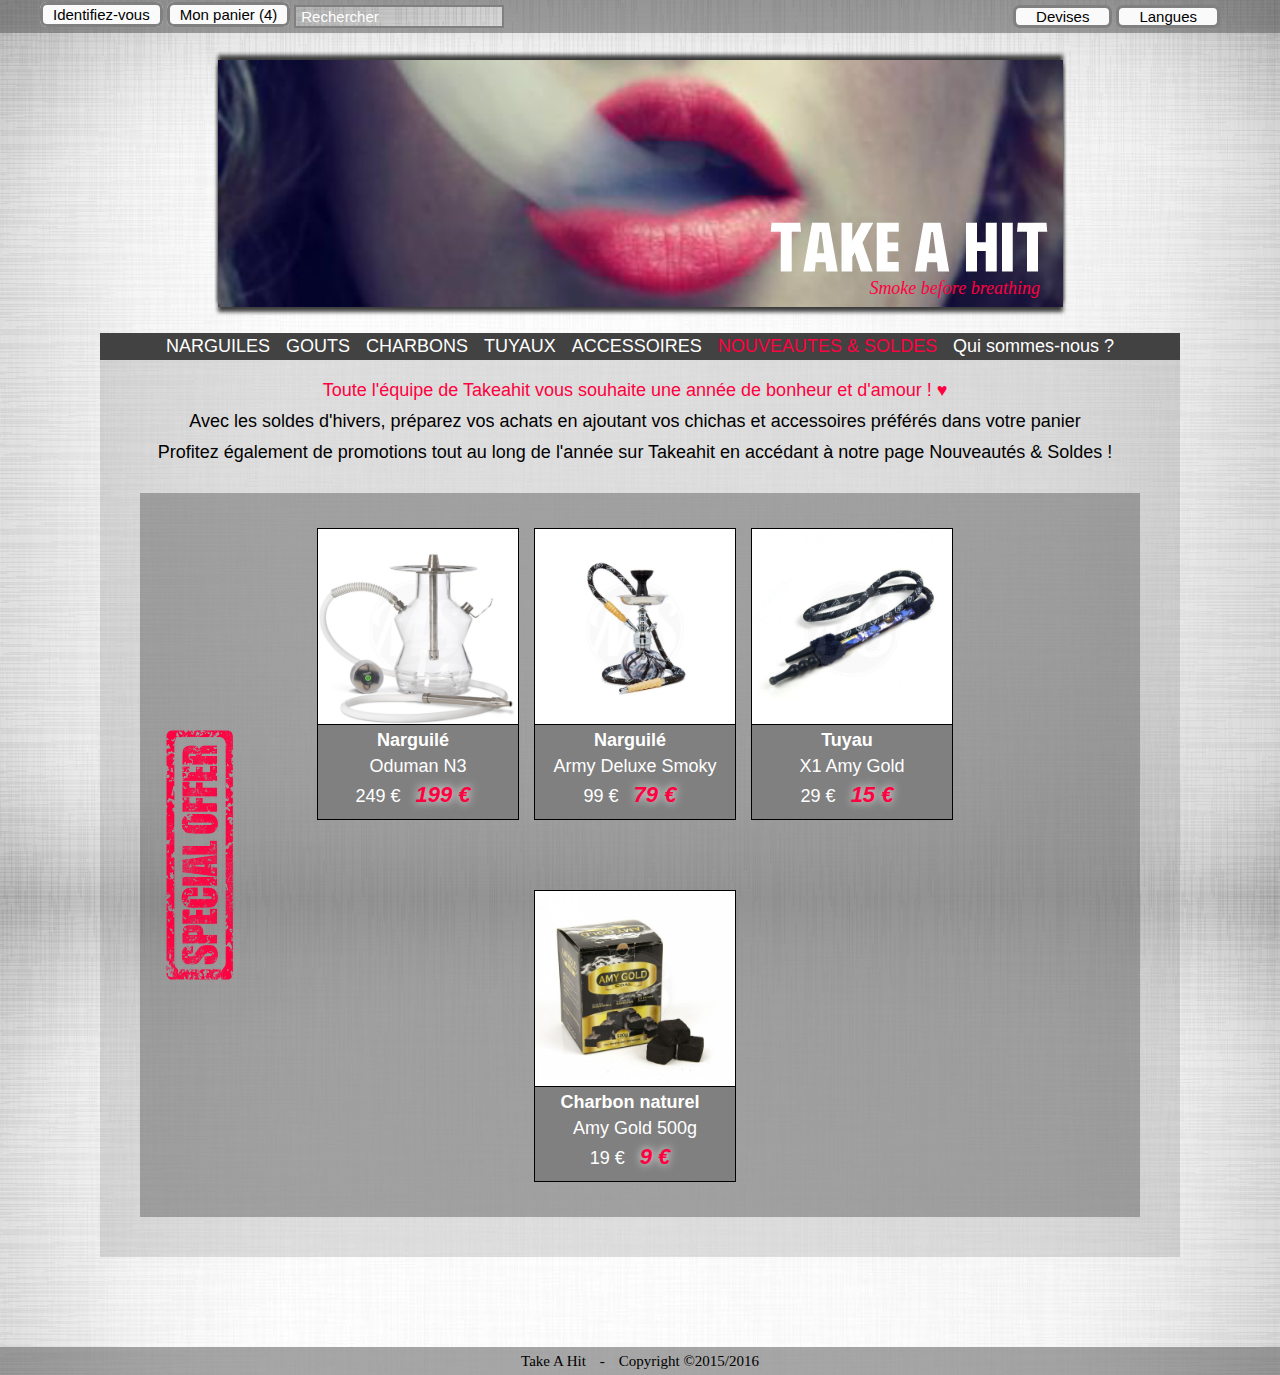
<file: index.html>
﻿<!DOCTYPE html>
<html>   <!-- VALIDE PAR https://validator.w3.org/  -->
	  <head>
		<meta charset="UTF-8">
		<link rel="stylesheet" type="text/css" href="style.css">
		<title>Take a hit</title>
	  </head>
	
	

	
		
<body>

	
	
	<div class="barre1">
		<ul id="menu1">
			<li><a class="buttonb" href="#seco" title="Erreur, cette fonction est en construction"  onClick="">Identifiez-vous</a></li>
			<li><a class="buttonb" href="panier.html"> Mon panier (4)</a></li>
		</ul>

		
		<div id="Recherche">
			<form action="recherche.html">
				<input id="motclef" value="Rechercher" maxlength="255" type="text" onFocus="this.value=''">
							
			</form>
		</div> <!-- Recherche -->
	
	
		<ul id="menu2">
			<li><a href="#">Devises</a>
				<ul>					
					<li><a class=choix href="erreur.html"><img src="choix/euro.png" alt="Mountain View">	EUR</a></li>
					<li><a class=choix href="erreur.html"><img src="choix/dollar.png" alt="Mountain View">		USD</a></li>
				</ul>
			</li>

			<li><a href="#">Langues</a>
			<ul>
				<li><a class=choix href="erreur.html"><img src="choix/fr.png" alt="Mountain View">	Francais</a></li>
				<li><a class=choix href="erreur.html"><img src="choix/us.png" alt="Mountain View">	Anglais</a></li>
			</ul>
			</li>
			</ul>
		
	</div>	
	
	
	
	
	<a href="index.html" id="bn_image"> <div id="bn_description"> Smoke before breathing </div> </a>
		

	
	<div id="barre2">
	<a class="b2" id="NARGUILE" href="#narguiles" >NARGUILES</a>
	<a class="b2" id="GOUT" href="#gouts" >GOUTS</a>
	<a class="b2" id="CHARBON" href="#charbons" >CHARBONS</a>
	<a class="b2" id="TUYAU" href="#tuyaux" >TUYAUX</a>
	<a class="b2" id="ACCESSOIRE" href="#accessoires" >ACCESSOIRES</a>
	<a class="b2" id="b2n" href="#ns" >NOUVEAUTES & SOLDES</a>
	<a class="b2" id="QUI" href="#qsn">Qui sommes-nous ?</a>	
	</div>
	

	
<div class="pages">


    <div class="page" id="narguiles">
	
	
		<div class="prod">
		
			<table class="chicha-oduman-n3">
			<tr>
			<td class="imgpr"></td>
			<td class="desct">
			<a class="titt">Oduman N3</a>
			<p>La gamme Oduman s'agrandit avec la nouvelle chicha Oduman N3. Ce modèle de la marque vous séduira par son design sobre et son vaste vase en verre.</p>
			</td>
			<td class="prixt">199 €<br>
			<a class="comment" href="comment.html"></a><a class="paanier" href="#ajtpan"></a>
			</td>
			</tr>
			</table>
		
			
			<table class="chicha-amy-deluxe-smoky">
			<tr>
			<td class="imgpr"></td>
			<td class="desct">
			<a class="titt">Amy Deluxe Smocky</a>
			<p>La Smocky se démarque par son joli vase arrondi parsemé de lignes colorées, assorties au manche et au foyer. Il vous est livré avec tous les éléments : le foyer en céramique, l’assiette, la colonne en inox à visser, le vase épais, le tuyau, le kit de joints et la pince à charbon. Bref, le top pour vos déplacements!</p>
			</td>
			<td class="prixt">79 €<br/>
			<a class="comment" href="comment.html"></a><a class="paanier" href="#ajtpan"></a>
			</td>
			</tr>
			</table>
		</div>
    </div>
	
	
	
	
	
    <div class="page" id="gouts">
    Aucun article disponible
    </div>
	
    <div class="page" id="charbons">
		<div class="prod">
			<table class="charbon-naturel-amy-gold-500g">
			<tr>
			<td class="imgpr"></td>
			<td class="desct">
			<a class="titt">Amy Gold 500g</a>
			<p>Conditionné en paquet de 500g, le charbon naturel Amy Gold est ce qui se fait de mieux en la matière.De petite taille à la manière des Al Fakher Flat, Il est particulièrement adapté aux petits foyers ainsi qu'au Lotus Kaloud.</p>
			</td>
			<td class="prixt">9 €<br/>
			<a class="comment" href="comment.html"></a><a class="paanier" href="#ajtpan"></a></td>
			</tr>
			</table>
		</div>
    </div>
	
	
    <div class="page" id="tuyaux">
		<div class="prod">
			<table class="tuyau-xl-amy-gold">
			<tr>
			<td class="imgpr"></td>
			<td class="desct">
			<a class="titt">X1 Amy Gold</a>
			<p>Tuyau pour chicha Marrakech XL de la marque MS. Entièrement lavable avec tuyau en plastique et sa baguette métallique à liserés colorés. Longueur totale 190cm.</p>
			</td>
			<td class="prixt">9 €<br/>
			<a class="comment" href="comment.html"></a><a class="paanier" href="#ajtpan"></a></td>
			</tr>
			</table>
		</div>
    </div>   
	
	<div class="page" id="accessoires">
    Aucun article disponible
    </div>
	
	
    <div class="page" id="ns">
    <div class="prod">
			<table class="narguile-fumo-jar">
			<tr>
			<td class="imgpr"></td>
			<td class="desct">
			<a class="titt">Fumo JAR</a>
			<p>La FUMO JAR a l'allure des grosses bombonnes qui abritaient jadis les friandises chez le boulanger. Quoique réalisée en verre, la JAR dégage une impression de soliditéé et offre une grande stabilité gràce au design massif de son corps.Aussi appelée FUMO JAR TRINITY, la JAR peut accueillir jusqu'à 3 tuyaux.</p>
			</td>
			<td class="prixt">279 €<br/>
			<a class="comment" href="comment.html"></a><a class="paanier" href="#ajtpan"></a></td>
			</tr>
			</table>
		</div>
    </div>    
	
	
    <div class="page" id="qsn">
    <h1>Qui sommes-nous ?</h1>
	
	<p>Takeahit est l'une des premières société dédiée à la commercialisation de narguilés, chichas et accessoires sur Lyon.</p>
	<p>Le site internet takeahit.fr a été crée en 2015 par Oktay Agacseven, et une boutique sera bientôt ouverte dans le 6ème arrondissement.</p>
	
	<p>Acheter chez Takeahit c'est avoir la certitude d'acheter votre matériel dans un magasin sérieux, établit depuis des... semaines et réputé pour la qualité de ses produits. Fini les chichas marchandées pendant des heures au souk et qui se révèlent être impossibles à utiliser. Chez Takeahit votre achat bénéficie de la garantie de la qualité professionelle au meilleur prix.</p>
    </div>	
	
	
	
	
	
    <div class="page" id="aceuil">
		
		<p>Toute l'équipe de Takeahit vous souhaite une année de bonheur et d'amour ! ♥</p>
		<p>Avec les soldes d'hivers, préparez vos achats en ajoutant vos chichas et accessoires préférés dans votre panier</p>
		<p>Profitez également de promotions tout au long de l'année sur Takeahit en accédant à notre page Nouveautés & Soldes !</p>
		<div class="promotionac">
			
			<ul class="chicha-oduman-n3">
				<li class="imgpr"></li>
				<li><a class="cclk" href="#narguiles">Narguilé</a></li>
				<li>Oduman N3</li>
				<li><a class="ancprix">249 €</a> <a class="nvprix">199 €</a></li>
			</ul>
			
			
			<ul class="chicha-amy-deluxe-smoky">
				<li class="imgpr"></li>
				<li><a class="cclk" href="#narguiles">Narguilé</a></li>
				<li>Army Deluxe Smoky</li>
				<li><a class="ancprix">99 €</a> <a class="nvprix">79 €</a></li>
			</ul>
	
		
			<ul class="tuyau-xl-amy-gold">
				<li class="imgpr"></li>
				<li><a class="cclk" href="#tuyaux">Tuyau</a></li>
				<li>X1 Amy Gold</li>
				<li><a class="ancprix">29 €</a> <a class="nvprix">15 €</a></li>
			</ul>
			
			
			<ul class="charbon-naturel-amy-gold-500g">
				<li class="imgpr"></li>
				<li><a class="cclk" href="#charbons">Charbon naturel</a></li>
				<li>Amy Gold 500g</li>
				<li><a class="ancprix">19 €</a> <a class="nvprix">9 €</a></li>
			</ul>

		</div>
		
		
		
		
		
    </div>
	
	
	
  </div>
	
			<div class="concc" id="cmtr">
				<a class="rtrco" href="index.html"> X </a>
					<div>Votre commentaire a bien été envoyé,</div>
					<div>il sera bientôt publié !</div>
			</div>
			

			<div class="concc" id="commder">
				<a class="rtrco" href="index.html"> X </a>
					<div>Votre commande a bien été passée,</div>
					<div>La facture a été réglée par le Père Noel !</div>
			</div>


				
			<div class="concc" id="ajtpan">
				<a class="rtrco" href="index.html"> X </a>
					<div>Votre article a bien été ajouté au panier.</div>
			</div>
	
	
	
	

		<div class="concc" id="seco">
				<a class="rtrco" href="index.html"> X </a>
				
			<form action="erreur.html">
				
			
				<div id="connect">

				<table class="sco">
				<a class="tco"> Connectez vous : </a>
				
				<tr><td class="tdco">
				<input class="conn" value="Pseudo" maxlength="255" type="text" onFocus="this.value=''">
				<input class="conn" value="Mot de passe" maxlength="255" type="password" onFocus="this.value=''">
				<input class="connb" value="Se connecter" class="button" type="submit">	
				</td></tr></table>
				
				</div>
				
				<div id="creer">
				<table class="sco">
				<a class="tco">Créer un compte :</a>
				<tr><td class="tdco">
				<input class="conn" value="Pseudo" maxlength="255" type="text" onFocus="this.value=''">
				<input class="conn" value="Mot de passe" maxlength="255" type="text" onFocus="this.value=''">
				</td>
				<td rowspan="0">
				<input class="connbsi" value="S'inscrire" class="button" type="submit">
				</td>
				</tr>	
				<tr><td class="tdco">
				<input class="conn" value="Email" maxlength="255" type="text" onFocus="this.value=''">
				<input class="conn" value="Vérification du mdp" maxlength="255" type="text" onFocus="this.value=''">
				</td></tr>
				</table>
				<form>
				
				</form>
				</div>
			</form>
		</div>

				

	
	
	
	
	
	
	
	
	
	
	


	<footer class="main-footer">
		<div class="barref">
			<a class=bn3 href="index.html">Take A Hit</a>
			<a class=b3>-</a>
			<a class=b3>Copyright ©2015/2016</a>

		</div>
	
	</footer>
	
	
	
</body>
</html>
</file>
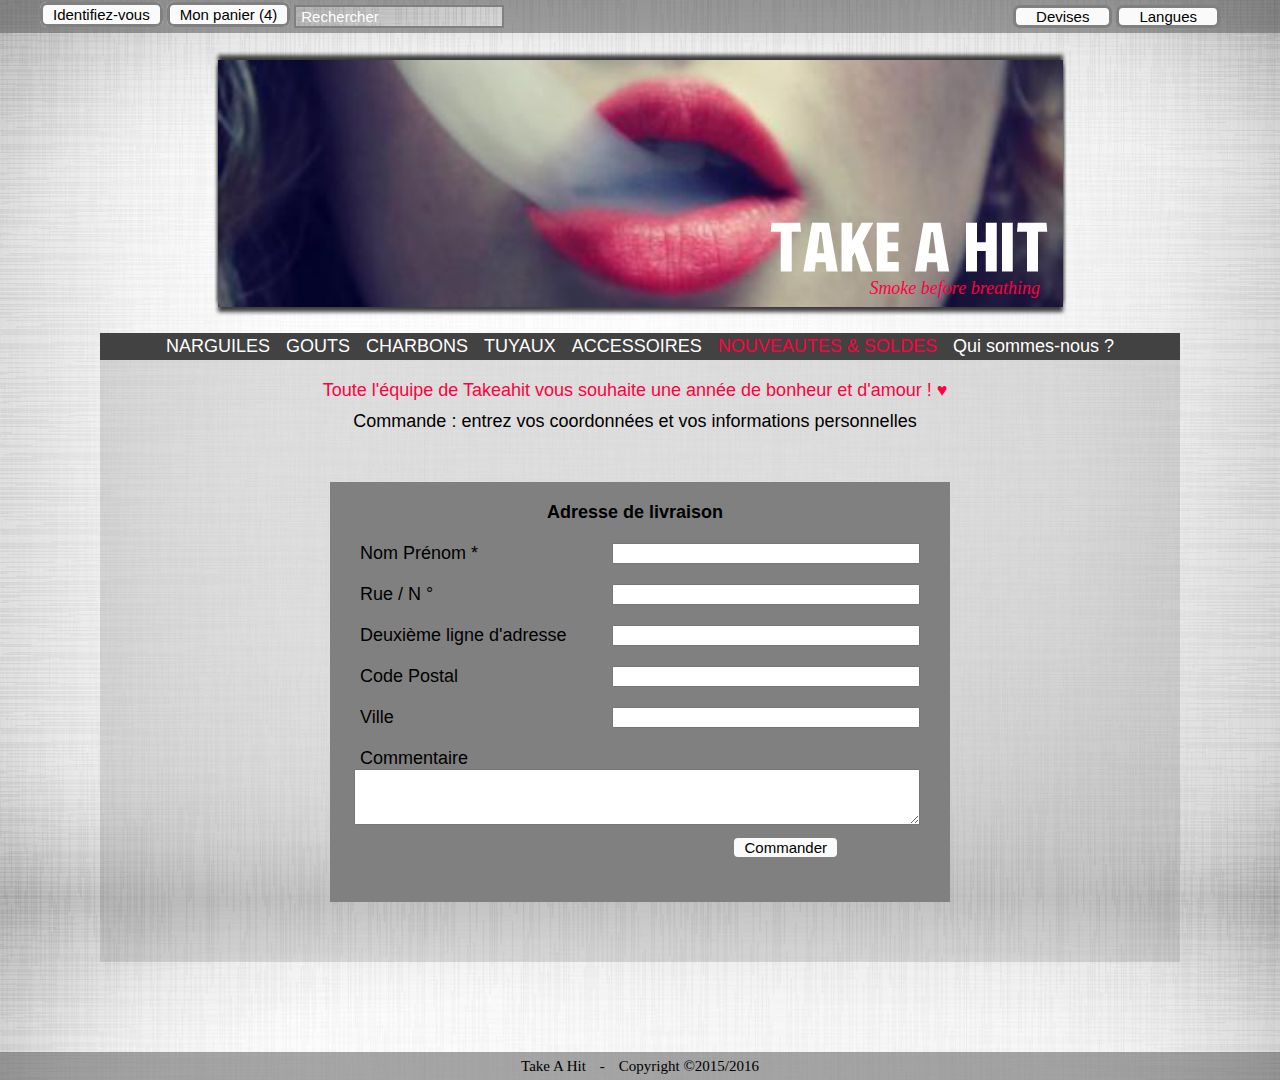
<file: commander.html>
﻿<!DOCTYPE html>
<html>   <!-- VALIDE PAR https://validator.w3.org/  -->
	  <head>
		<meta charset="UTF-8">
		<link rel="stylesheet" type="text/css" href="style.css">
		<title>Take a hit</title>
	  </head>
	
	

	
		
<body>

	
	
	<div class="barre1">
		<ul id="menu1">
			<li><a class="buttonb" href="#seco" title="Erreur, cette fonction est en construction"  onClick="">Identifiez-vous</a></li>
			<li><a class="buttonb" href="panier.html"> Mon panier (4)</a></li>
		</ul>

		
		<div id="Recherche">
			<form action="recherche.html">
				<input id="motclef" value="Rechercher" maxlength="255" type="text" onFocus="this.value=''">
							
			</form>
		</div> <!-- Recherche -->
	
	
		<ul id="menu2">
			<li><a href="#">Devises</a>
				<ul>					
					<li><a class=choix href="erreur.html"><img src="choix/euro.png" alt="Mountain View">	EUR</a></li>
					<li><a class=choix href="erreur.html"><img src="choix/dollar.png" alt="Mountain View">		USD</a></li>
				</ul>
			</li>

			<li><a href="#">Langues</a>
			<ul>
				<li><a class=choix href="erreur.html"><img src="choix/fr.png" alt="Mountain View">	Francais</a></li>
				<li><a class=choix href="erreur.html"><img src="choix/us.png" alt="Mountain View">	Anglais</a></li>
			</ul>
			</li>
			</ul>
		
	</div>	
	
	
	
	
	<a href="index.html" id="bn_image"> <div id="bn_description"> Smoke before breathing </div> </a>
		
	<!-- Ajouter barre : NARGUILE, CHARBON [...] F.A.Q., NOUS CONTACTER -->
	
	<div id="barre2">
	<a class="b2" id="NARGUILE" href="index.html#narguiles" >NARGUILES</a>
	<a class="b2" id="GOUT" href="index.html#gouts" >GOUTS</a>
	<a class="b2" id="CHARBON" href="index.html#charbons" >CHARBONS</a>
	<a class="b2" id="TUYAU" href="index.html#tuyaux" >TUYAUX</a>
	<a class="b2" id="ACCESSOIRE" href="index.html#accessoires" >ACCESSOIRES</a>
	<a class="b2" id="b2n" href="index.html#ns" >NOUVEAUTES & SOLDES</a>
	<a class="b2" id="QUI" href="index.html#qsn">Qui sommes-nous ?</a>	
	</div>
	

<div class="pages">
	
    <div class="page" id="aceuil">
		
		<p>Toute l'équipe de Takeahit vous souhaite une année de bonheur et d'amour ! ♥</p>
		<p>Commande : entrez vos coordonnées et vos informations personnelles</p>
		
		
		
		
		



		
		<form action="index.html#commder" class="formlr">
		<p></p><p>Adresse de livraison</p>
		
		<div class="infos">
		Nom Prénom *
        <input type="text" />
		</div>
		
		<div class="infos">
		Rue / N °
		<input type="text" />
		</div>
		
		<div class="infos">
		Deuxième ligne d'adresse
		<input type="text" />
		</div>
		
		<div class="infos">
		Code Postal
		<input type="text" />
		</div>
		
		<div class="infos">
		Ville
		<input type="text" />
		</div>
		
		<div class="infos">
		Commentaire<br/>
		<textarea class="cmtt">
		</textarea>      
		</div>
		

		<input id="cmdd" class="buttonb" type="submit" value="Commander">
		
		
		</form>
	
    </div>
	
	
	
  </div>
	
	<div id="mesg">
		<div class="concc" id="seco">
				<a class="rtrco" href="index.html"> X </a>
				
			<form action="erreur.html">
				
			
				<div id="connect">

				<table class="sco">
				<a class="tco"> Connectez vous : </a>
				
				<tr><td class="tdco">
				<input class="conn" value="Pseudo" maxlength="255" type="text" onFocus="this.value=''">
				<input class="conn" value="Mot de passe" maxlength="255" type="password" onFocus="this.value=''">
				<input class="connb" value="Se connecter" class="button" type="submit">	
				</td></tr></table>
				
				</div>
				
				<div id="creer">
				<table class="sco">
				<a class="tco">Créer un compte :</a>
				<tr><td class="tdco">
				<input class="conn" value="Pseudo" maxlength="255" type="text" onFocus="this.value=''">
				<input class="conn" value="Mot de passe" maxlength="255" type="text" onFocus="this.value=''">
				</td>
				<td rowspan="0">
				<input class="connbsi" value="S'inscrire" class="button" type="submit">
				</td>
				</tr>	
				<tr><td class="tdco">
				<input class="conn" value="Email" maxlength="255" type="text" onFocus="this.value=''">
				<input class="conn" value="Vérification du mdp" maxlength="255" type="text" onFocus="this.value=''">
				</td></tr>
				</table>
				<form>
				
				</form>
				</div>
			</form>
		</div>
				
	</div>
	
	
	
	
	
	
	
	
	
	
	


	<footer class="main-footer">
		<div class="barref">
			<a class=bn3 href="index.html">Take A Hit</a>
			<a class=b3>-</a>
			<a class=b3>Copyright ©2015/2016</a>

		</div>
	
	</footer>
	
	
	
</body>
</html>
</file>
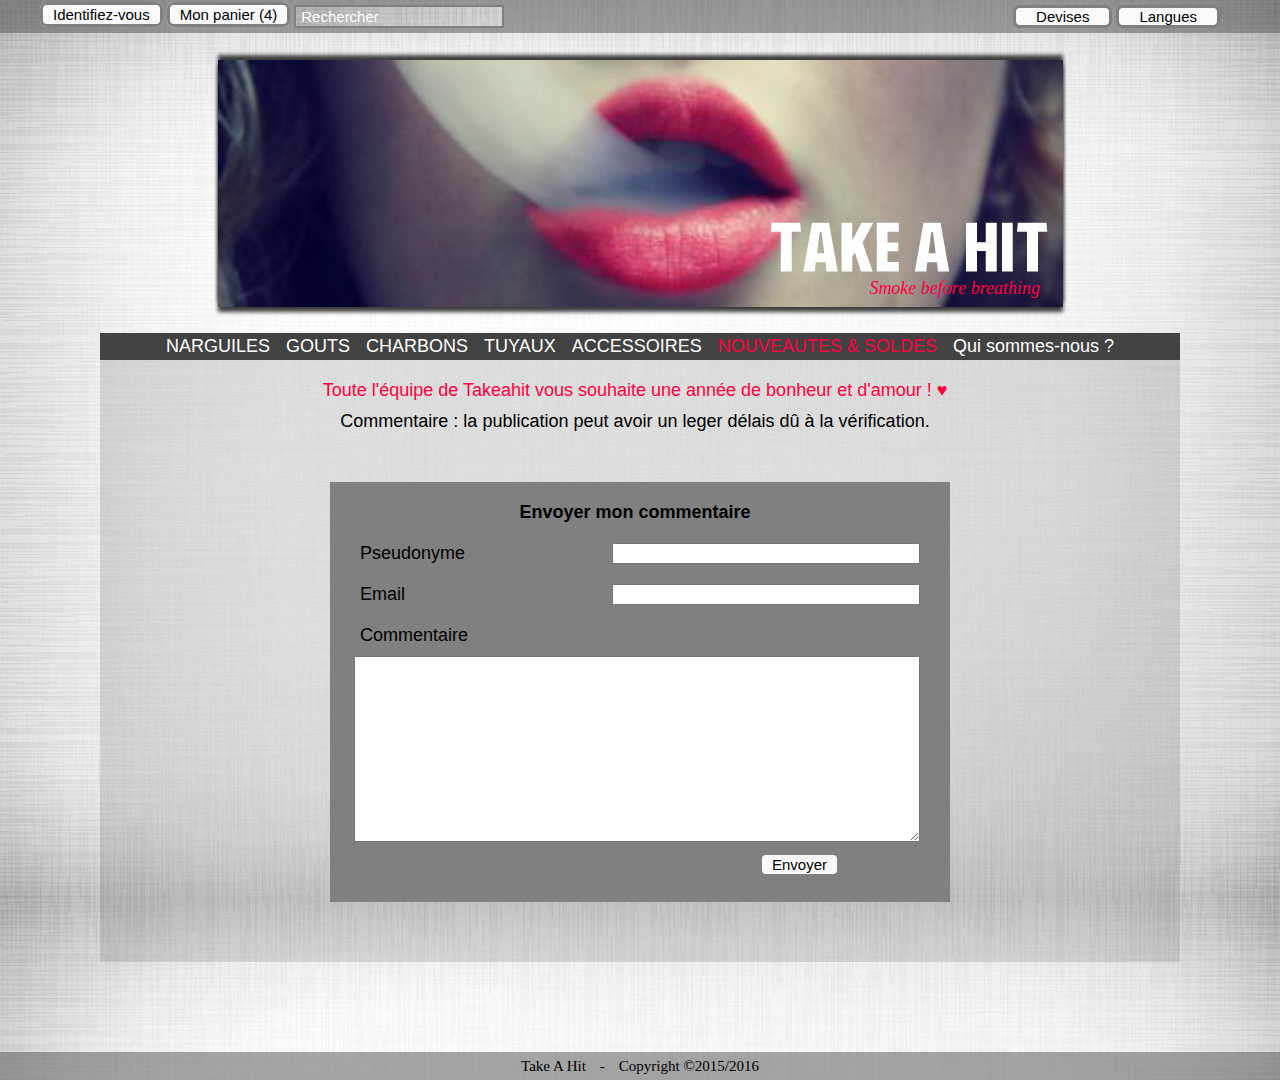
<file: comment.html>
﻿<!DOCTYPE html>
<html>   <!-- VALIDE PAR https://validator.w3.org/  -->
	  <head>
		<meta charset="UTF-8">
		<link rel="stylesheet" type="text/css" href="style.css">
		<title>Take a hit</title>
	  </head>
	
	

	
		
<body>

	
	
	<div class="barre1">
		<ul id="menu1">
			<li><a class="buttonb" href="#seco" title="Erreur, cette fonction est en construction"  onClick="">Identifiez-vous</a></li>
			<li><a class="buttonb" href="panier.html"> Mon panier (4)</a></li>
		</ul>

		
		<div id="Recherche">
			<form action="recherche.html">
				<input id="motclef" value="Rechercher" maxlength="255" type="text" onFocus="this.value=''">
							
			</form>
		</div> <!-- Recherche -->
	
	
		<ul id="menu2">
			<li><a href="#">Devises</a>
				<ul>					
					<li><a class=choix href="erreur.html"><img src="choix/euro.png" alt="Mountain View">	EUR</a></li>
					<li><a class=choix href="erreur.html"><img src="choix/dollar.png" alt="Mountain View">		USD</a></li>
				</ul>
			</li>

			<li><a href="#">Langues</a>
			<ul>
				<li><a class=choix href="erreur.html"><img src="choix/fr.png" alt="Mountain View">	Francais</a></li>
				<li><a class=choix href="erreur.html"><img src="choix/us.png" alt="Mountain View">	Anglais</a></li>
			</ul>
			</li>
			</ul>
		
	</div>	
	
	
	
	
	<a href="index.html" id="bn_image"> <div id="bn_description"> Smoke before breathing </div> </a>
		
	<!-- Ajouter barre : NARGUILE, CHARBON [...] F.A.Q., NOUS CONTACTER -->
	
	<div id="barre2">
	<a class="b2" id="NARGUILE" href="index.html#narguiles" >NARGUILES</a>
	<a class="b2" id="GOUT" href="index.html#gouts" >GOUTS</a>
	<a class="b2" id="CHARBON" href="index.html#charbons" >CHARBONS</a>
	<a class="b2" id="TUYAU" href="index.html#tuyaux" >TUYAUX</a>
	<a class="b2" id="ACCESSOIRE" href="index.html#accessoires" >ACCESSOIRES</a>
	<a class="b2" id="b2n" href="index.html#ns" >NOUVEAUTES & SOLDES</a>
	<a class="b2" id="QUI" href="index.html#qsn">Qui sommes-nous ?</a>	
	</div>
	

<div class="pages">
	
    <div class="page" id="aceuil">
		
		<p>Toute l'équipe de Takeahit vous souhaite une année de bonheur et d'amour ! ♥</p>
		<p>Commentaire : la publication peut avoir un leger délais dû à la vérification.</p>
		
		
		
		
		



		
		<form action="index.html#cmtr" class="formlr">
		<p></p><p>Envoyer mon commentaire	</p>
		
		<div class="infos">
		Pseudonyme
        <input type="text" />
		</div>
		
		<div class="infos">
		Email
		<input type="text" />
		</div>
		
		<div class="infos">
		Commentaire<br/>
		<textarea class="cmt2">
		</textarea>      
		</div>
		

		<input id="cmdd" class="buttonb" type="submit" value="Envoyer">
		
		
		</form>
	
    </div>
	
	
	
  </div>
	
	<div id="mesg">
		<div class="concc" id="seco">
				<a class="rtrco" href="index.html"> X </a>
				
			<form action="erreur.html">
				
			
				<div id="connect">

				<table class="sco">
				<a class="tco"> Connectez vous : </a>
				
				<tr><td class="tdco">
				<input class="conn" value="Pseudo" maxlength="255" type="text" onFocus="this.value=''">
				<input class="conn" value="Mot de passe" maxlength="255" type="password" onFocus="this.value=''">
				<input class="connb" value="Se connecter" class="button" type="submit">	
				</td></tr></table>
				
				</div>
				
				<div id="creer">
				<table class="sco">
				<a class="tco">Créer un compte :</a>
				<tr><td class="tdco">
				<input class="conn" value="Pseudo" maxlength="255" type="text" onFocus="this.value=''">
				<input class="conn" value="Mot de passe" maxlength="255" type="text" onFocus="this.value=''">
				</td>
				<td rowspan="0">
				<input class="connbsi" value="S'inscrire" class="button" type="submit">
				</td>
				</tr>	
				<tr><td class="tdco">
				<input class="conn" value="Email" maxlength="255" type="text" onFocus="this.value=''">
				<input class="conn" value="Vérification du mdp" maxlength="255" type="text" onFocus="this.value=''">
				</td></tr>
				</table>
				<form>
				
				</form>
				</div>
			</form>
		</div>
				
	</div>
	
	
	
	
	
	
	
	
	
	
	


	<footer class="main-footer">
		<div class="barref">
			<a class=bn3 href="index.html">Take A Hit</a>
			<a class=b3>-</a>
			<a class=b3>Copyright ©2015/2016</a>

		</div>
	
	</footer>
	
	
	
</body>
</html>
</file>
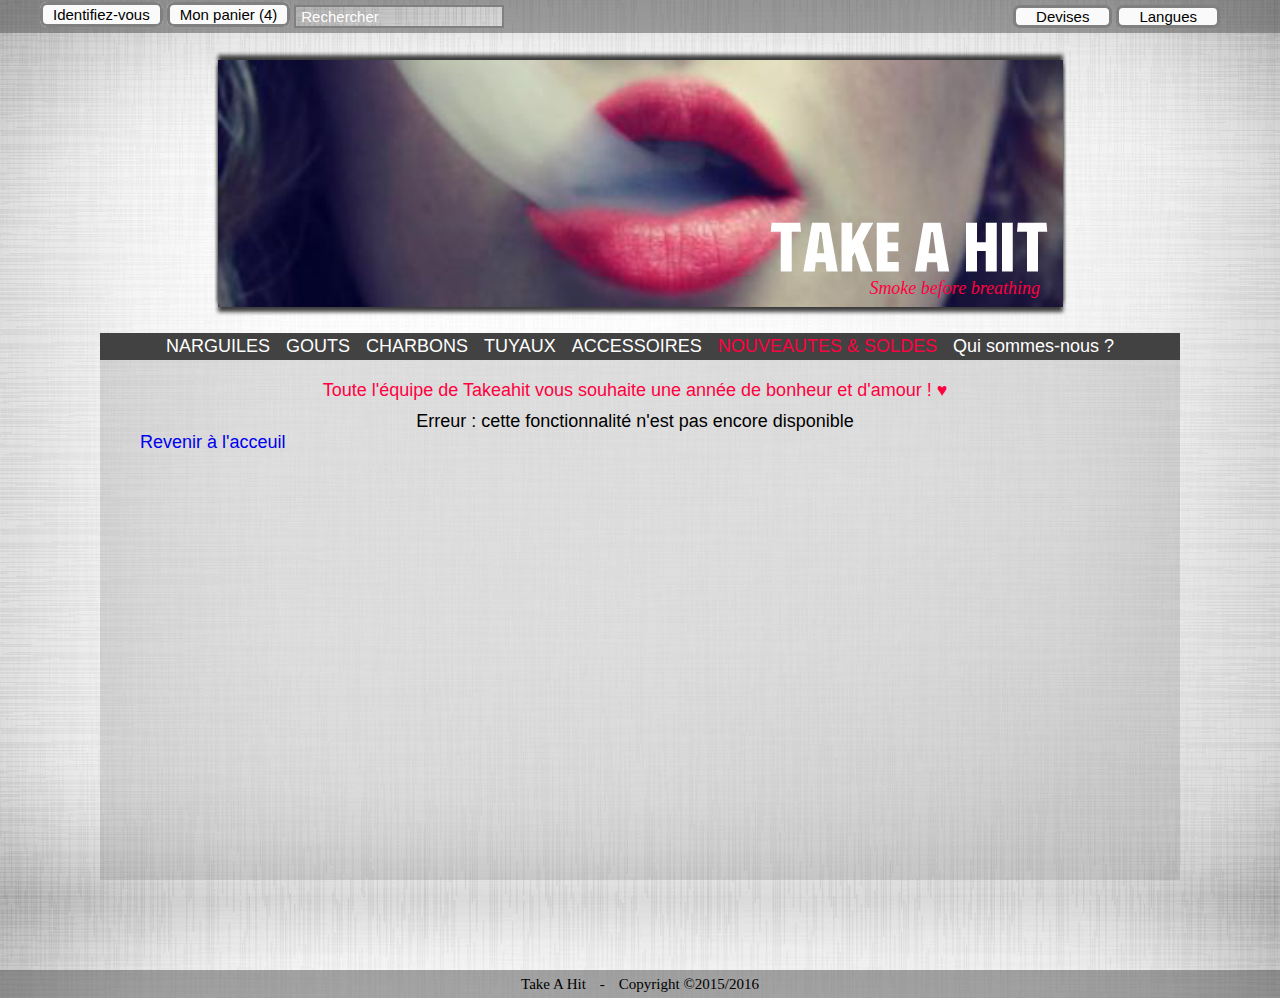
<file: erreur.html>
﻿<!DOCTYPE html>
<html>   <!-- VALIDE PAR https://validator.w3.org/  -->
	  <head>
		<meta charset="UTF-8">
		<link rel="stylesheet" type="text/css" href="style.css">
		<title>Take a hit</title>
	  </head>
	
	

	
		
<body>

	
	
	<div class="barre1">
		<ul id="menu1">
			<li><a class="buttonb" href="#seco" title="Erreur, cette fonction est en construction"  onClick="">Identifiez-vous</a></li>
			<li><a class="buttonb" href="panier.html"> Mon panier (4)</a></li>
		</ul>

		
		<div id="Recherche">
			<form action="recherche.html">
				<input id="motclef" value="Rechercher" maxlength="255" type="text" onFocus="this.value=''">
							
			</form>
		</div> <!-- Recherche -->
	
	
		<ul id="menu2">
			<li><a href="#">Devises</a>
				<ul>					
					<li><a class=choix href="erreur.html"><img src="choix/euro.png" alt="Mountain View">	EUR</a></li>
					<li><a class=choix href="erreur.html"><img src="choix/dollar.png" alt="Mountain View">		USD</a></li>
				</ul>
			</li>

			<li><a href="#">Langues</a>
			<ul>
				<li><a class=choix href="erreur.html"><img src="choix/fr.png" alt="Mountain View">	Francais</a></li>
				<li><a class=choix href="erreur.html"><img src="choix/us.png" alt="Mountain View">	Anglais</a></li>
			</ul>
			</li>
			</ul>
		
	</div>	
	
	
	
	
	<a href="index.html" id="bn_image"> <div id="bn_description"> Smoke before breathing </div> </a>
		
	<!-- Ajouter barre : NARGUILE, CHARBON [...] F.A.Q., NOUS CONTACTER -->
	
	<div id="barre2">
	<a class="b2" id="NARGUILE" href="index.html#narguiles" >NARGUILES</a>
	<a class="b2" id="GOUT" href="index.html#gouts" >GOUTS</a>
	<a class="b2" id="CHARBON" href="index.html#charbons" >CHARBONS</a>
	<a class="b2" id="TUYAU" href="index.html#tuyaux" >TUYAUX</a>
	<a class="b2" id="ACCESSOIRE" href="index.html#accessoires" >ACCESSOIRES</a>
	<a class="b2" id="b2n" href="index.html#ns" >NOUVEAUTES & SOLDES</a>
	<a class="b2" id="QUI" href="index.html#qsn">Qui sommes-nous ?</a>	
	</div>
	

<div class="pages">
	
    <div class="page" id="aceuil">
		
		<p>Toute l'équipe de Takeahit vous souhaite une année de bonheur et d'amour ! ♥</p>
		<p>Erreur : cette fonctionnalité n'est pas encore disponible</p>
		
		<a href="index.html">Revenir à l'acceuil</a>
    </div>
	
	
	
  </div>
	
	<div id="mesg">
		<div class="concc" id="seco">
				<a class="rtrco" href="index.html"> X </a>
				
			<form action="erreur.html">
				
			
				<div id="connect">

				<table class="sco">
				<a class="tco"> Connectez vous : </a>
				
				<tr><td class="tdco">
				<input class="conn" value="Pseudo" maxlength="255" type="text" onFocus="this.value=''">
				<input class="conn" value="Mot de passe" maxlength="255" type="password" onFocus="this.value=''">
				<input class="connb" value="Se connecter" class="button" type="submit">	
				</td></tr></table>
				
				</div>
				
				<div id="creer">
				<table class="sco">
				<a class="tco">Créer un compte :</a>
				<tr><td class="tdco">
				<input class="conn" value="Pseudo" maxlength="255" type="text" onFocus="this.value=''">
				<input class="conn" value="Mot de passe" maxlength="255" type="text" onFocus="this.value=''">
				</td>
				<td rowspan="0">
				<input class="connbsi" value="S'inscrire" class="button" type="submit">
				</td>
				</tr>	
				<tr><td class="tdco">
				<input class="conn" value="Email" maxlength="255" type="text" onFocus="this.value=''">
				<input class="conn" value="Vérification du mdp" maxlength="255" type="text" onFocus="this.value=''">
				</td></tr>
				</table>
				<form>
				
				</form>
				</div>
			</form>
		</div>
				
	</div>
	
	
	
	
	
	
	
	
	
	
	


	<footer class="main-footer">
		<div class="barref">
			<a class=bn3 href="index.html">Take A Hit</a>
			<a class=b3>-</a>
			<a class=b3>Copyright ©2015/2016</a>

		</div>
	
	</footer>
	
	
	
</body>
</html>
</file>
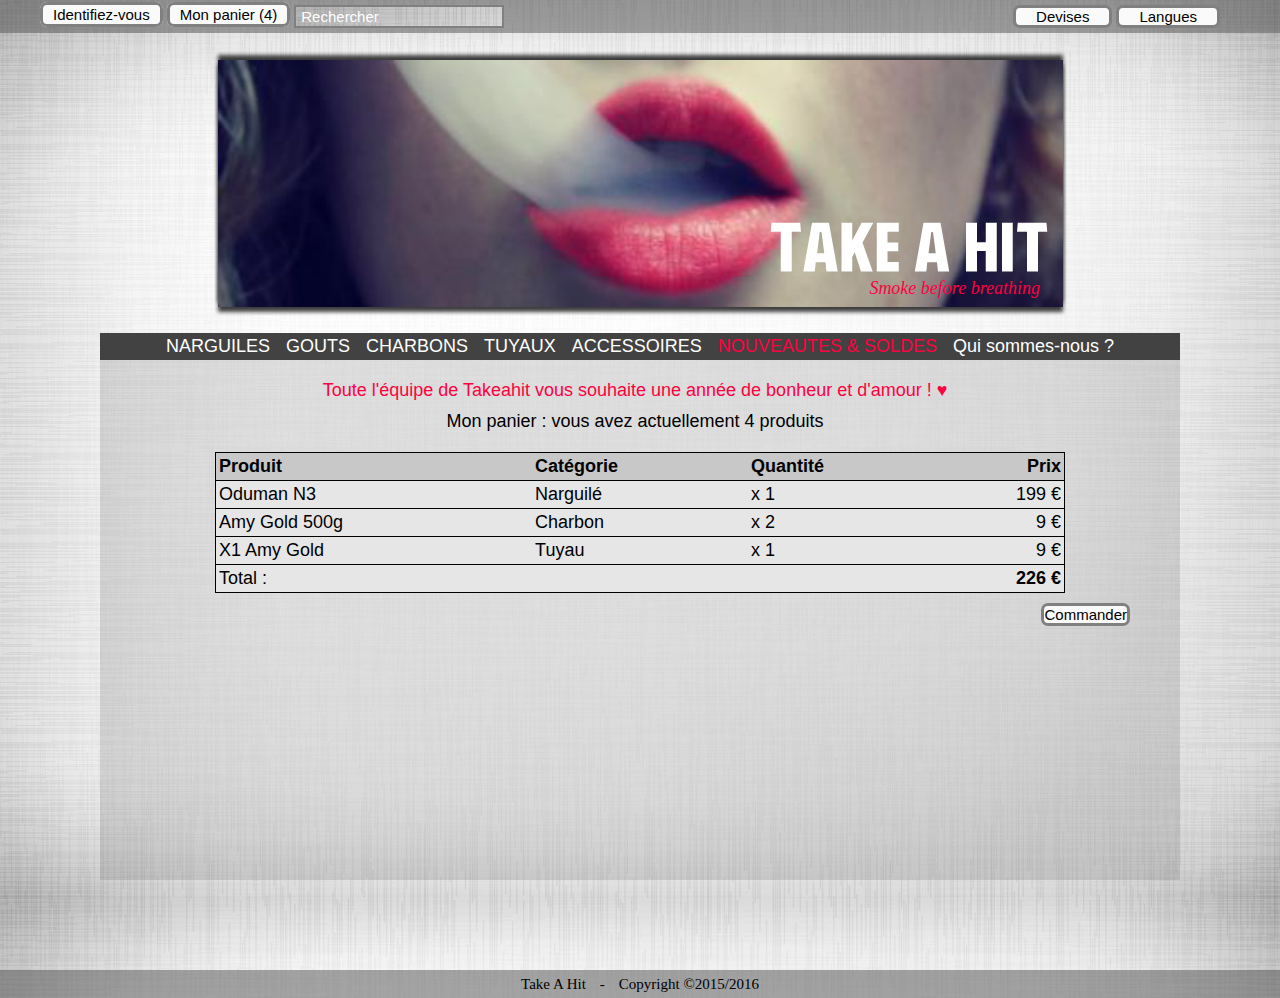
<file: panier.html>
﻿<!DOCTYPE html>
<html>   <!-- VALIDE PAR https://validator.w3.org/  -->
	  <head>
		<meta charset="UTF-8">
		<link rel="stylesheet" type="text/css" href="style.css">
		<title>Take a hit</title>
	  </head>
	
	

	
		
<body>

	
	
	<div class="barre1">
		<ul id="menu1">
			<li><a class="buttonb" href="#seco" title="Erreur, cette fonction est en construction"  onClick="">Identifiez-vous</a></li>
			<li><a class="buttonb" href="panier.html"> Mon panier (4)</a></li>
		</ul>

		
		<div id="Recherche">
			<form action="recherche.html">
				<input id="motclef" value="Rechercher" maxlength="255" type="text" onFocus="this.value=''">
							
			</form>
		</div> <!-- Recherche -->
	
	
		<ul id="menu2">
			<li><a href="#">Devises</a>
				<ul>					
					<li><a class=choix href="erreur.html"><img src="choix/euro.png" alt="Mountain View">	EUR</a></li>
					<li><a class=choix href="erreur.html"><img src="choix/dollar.png" alt="Mountain View">		USD</a></li>
				</ul>
			</li>

			<li><a href="#">Langues</a>
			<ul>
				<li><a class=choix href="erreur.html"><img src="choix/fr.png" alt="Mountain View">	Francais</a></li>
				<li><a class=choix href="erreur.html"><img src="choix/us.png" alt="Mountain View">	Anglais</a></li>
			</ul>
			</li>
			</ul>
		
	</div>	
	
	
	
	
	<a href="index.html" id="bn_image"> <div id="bn_description"> Smoke before breathing </div> </a>
		
	<!-- Ajouter barre : NARGUILE, CHARBON [...] F.A.Q., NOUS CONTACTER -->
	
	<div id="barre2">
	<a class="b2" id="NARGUILE" href="index.html#narguiles" >NARGUILES</a>
	<a class="b2" id="GOUT" href="index.html#gouts" >GOUTS</a>
	<a class="b2" id="CHARBON" href="index.html#charbons" >CHARBONS</a>
	<a class="b2" id="TUYAU" href="index.html#tuyaux" >TUYAUX</a>
	<a class="b2" id="ACCESSOIRE" href="index.html#accessoires" >ACCESSOIRES</a>
	<a class="b2" id="b2n" href="index.html#ns" >NOUVEAUTES & SOLDES</a>
	<a class="b2" id="QUI" href="index.html#qsn">Qui sommes-nous ?</a>	
	</div>
	

<div class="pages">
	
    <div class="page" id="aceuil">
		
		<p>Toute l'équipe de Takeahit vous souhaite une année de bonheur et d'amour ! ♥</p>
		<p>Mon panier : vous avez actuellement 4 produits</p>
		
		
		<table class="paniera">
		<tr>
		<td>Produit</td>
		<td>Catégorie</td>
		<td>Quantité</td>
		<td>Prix</td>

		</tr>
		
		<tr>
		<td>Oduman N3</td>
		<td>Narguilé</td>
		<td>x 1</td>
		<td>199 €</td>
		</tr>

		<tr>
		<td>Amy Gold 500g</td>
		<td>Charbon</td>
		<td>x 2</td>
		<td>9 €</td>
		</tr>
		
		<tr>
		<td>X1 Amy Gold</td>
		<td>Tuyau</td>
		<td>x 1</td>
		<td>9 €</td>
		</tr>
		
		<tr>
		<td>Total : </td>
		<td colspan="3">226 €</td>
		</tr>
		
		</table>

		<a id="cmdd" class="buttonb" href="commander.html"> Commander </a>
		
    </div>
	
	
	
  </div>
	
	<div id="mesg">
		<div class="concc" id="seco">
				<a class="rtrco" href="index.html"> X </a>
				
			<form action="erreur.html">
				
			
				<div id="connect">

				<table class="sco">
				<a class="tco"> Connectez vous : </a>
				
				<tr><td class="tdco">
				<input class="conn" value="Pseudo" maxlength="255" type="text" onFocus="this.value=''">
				<input class="conn" value="Mot de passe" maxlength="255" type="password" onFocus="this.value=''">
				<input class="connb" value="Se connecter" class="button" type="submit">	
				</td></tr></table>
				
				</div>
				
				<div id="creer">
				<table class="sco">
				<a class="tco">Créer un compte :</a>
				<tr><td class="tdco">
				<input class="conn" value="Pseudo" maxlength="255" type="text" onFocus="this.value=''">
				<input class="conn" value="Mot de passe" maxlength="255" type="text" onFocus="this.value=''">
				</td>
				<td rowspan="0">
				<input class="connbsi" value="S'inscrire" class="button" type="submit">
				</td>
				</tr>	
				<tr><td class="tdco">
				<input class="conn" value="Email" maxlength="255" type="text" onFocus="this.value=''">
				<input class="conn" value="Vérification du mdp" maxlength="255" type="text" onFocus="this.value=''">
				</td></tr>
				</table>
				<form>
				
				</form>
				</div>
			</form>
		</div>

				
	</div>
	
	
	
	
	
	
	
	
	
	
	


	<footer class="main-footer">
		<div class="barref">
			<a class=bn3 href="index.html">Take A Hit</a>
			<a class=b3>-</a>
			<a class=b3>Copyright ©2015/2016</a>

		</div>
	
	</footer>
	
	
	
</body>
</html>
</file>
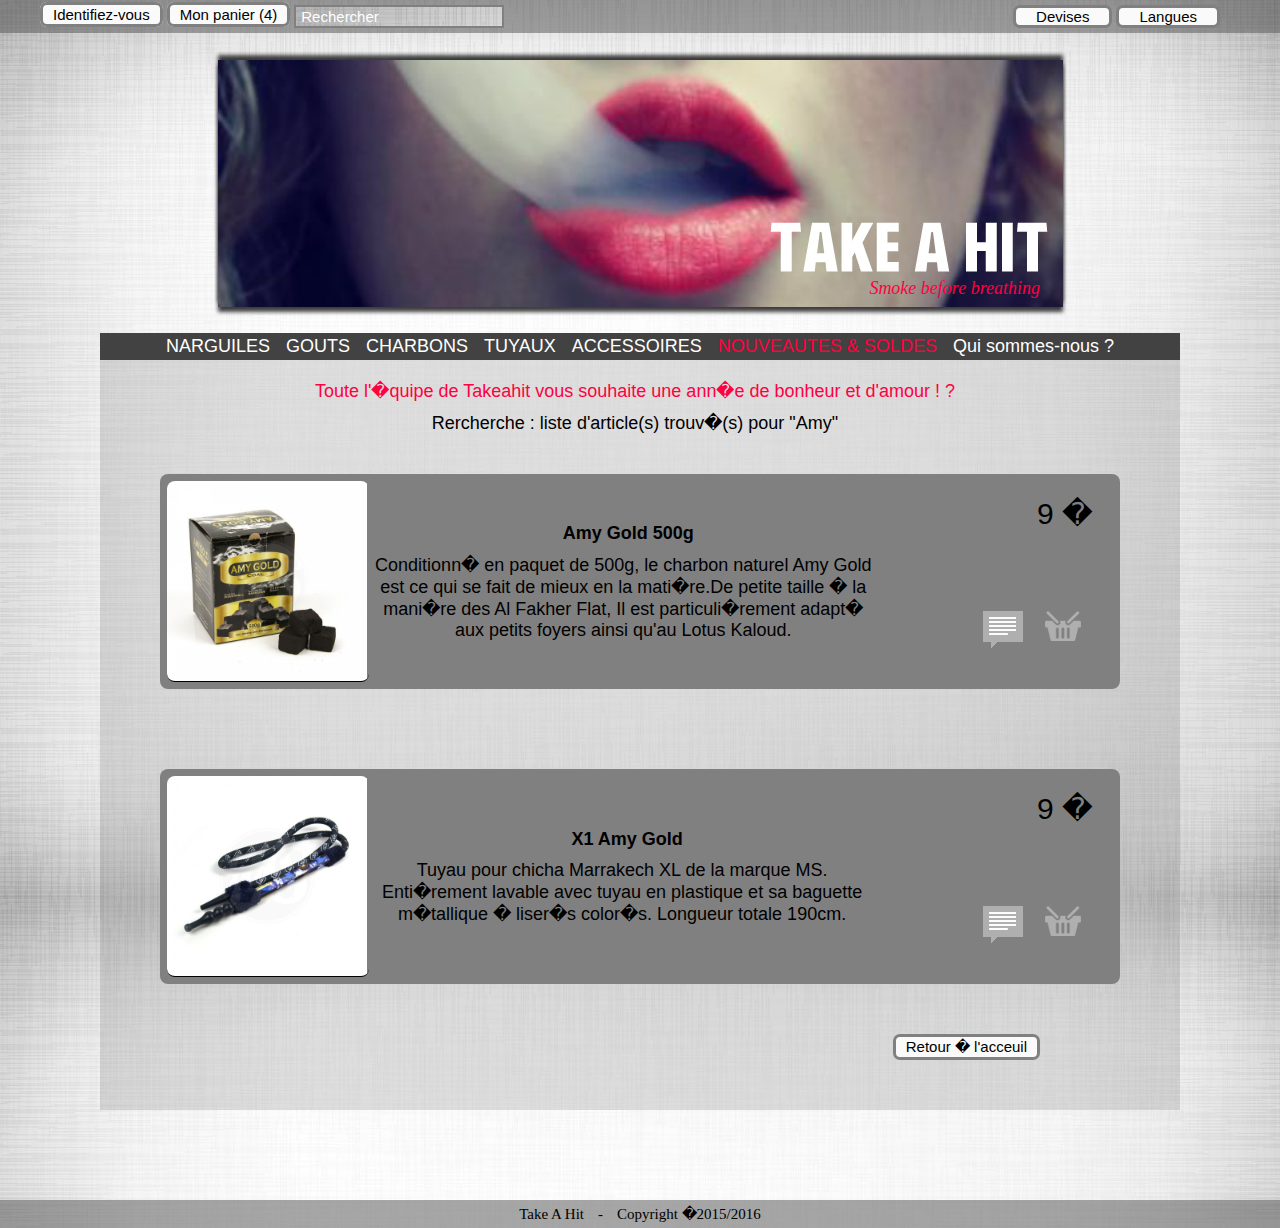
<file: recherche.html>
<!DOCTYPE html>
<html>   <!-- VALIDE PAR https://validator.w3.org/  -->
	  <head>
		<meta charset="UTF-8">
		<link rel="stylesheet" type="text/css" href="style.css">
		<title>Take a hit</title>
	  </head>
	
	

	
		
<body>

	
	
	<div class="barre1">
		<ul id="menu1">
			<li><a class="buttonb" href="#seco" title="Erreur, cette fonction est en construction"  onClick="">Identifiez-vous</a></li>
			<li><a class="buttonb" href="panier.html"> Mon panier (4)</a></li>
		</ul>

		
		<div id="Recherche">
			<form action="recherche.html">
				<input id="motclef" value="Rechercher" maxlength="255" type="text" onFocus="this.value=''">
							
			</form>
		</div> <!-- Recherche -->
	
	
		<ul id="menu2">
			<li><a href="#">Devises</a>
				<ul>					
					<li><a class=choix href="erreur.html"><img src="choix/euro.png" alt="Mountain View">	EUR</a></li>
					<li><a class=choix href="erreur.html"><img src="choix/dollar.png" alt="Mountain View">		USD</a></li>
				</ul>
			</li>

			<li><a href="#">Langues</a>
			<ul>
				<li><a class=choix href="erreur.html"><img src="choix/fr.png" alt="Mountain View">	Francais</a></li>
				<li><a class=choix href="erreur.html"><img src="choix/us.png" alt="Mountain View">	Anglais</a></li>
			</ul>
			</li>
			</ul>
		
	</div>	
	
	
	
	
	<a href="index.html" id="bn_image"> <div id="bn_description"> Smoke before breathing </div> </a>
		
	<!-- Ajouter barre : NARGUILE, CHARBON [...] F.A.Q., NOUS CONTACTER -->
	
	<div id="barre2">
	<a class="b2" id="NARGUILE" href="index.html#narguiles" >NARGUILES</a>
	<a class="b2" id="GOUT" href="index.html#gouts" >GOUTS</a>
	<a class="b2" id="CHARBON" href="index.html#charbons" >CHARBONS</a>
	<a class="b2" id="TUYAU" href="index.html#tuyaux" >TUYAUX</a>
	<a class="b2" id="ACCESSOIRE" href="index.html#accessoires" >ACCESSOIRES</a>
	<a class="b2" id="b2n" href="index.html#ns" >NOUVEAUTES & SOLDES</a>
	<a class="b2" id="QUI" href="index.html#qsn">Qui sommes-nous ?</a>	
	</div>
	

<div class="pages">
	
    <div class="page" id="aceuil2">
		
		<p>Toute l'�quipe de Takeahit vous souhaite une ann�e de bonheur et d'amour ! ?</p>
		<p>Rercherche : liste d'article(s) trouv�(s) pour "Amy"</p>
		
		<div class="prod">
			<table class="charbon-naturel-amy-gold-500g">
			<tr>
			<td class="imgpr"></td>
			<td class="desct">
			<a class="titt">Amy Gold 500g</a>
			<p>Conditionn� en paquet de 500g, le charbon naturel Amy Gold est ce qui se fait de mieux en la mati�re.De petite taille � la mani�re des Al Fakher Flat, Il est particuli�rement adapt� aux petits foyers ainsi qu'au Lotus Kaloud.</p>
			</td>
			<td class="prixt">9 �<br/>
			<a class="comment" href="comment.html"></a><a class="paanier" href="#ajtpan"></a></td>
			</tr>
			</table>
		</div>
		

		<div class="prod">
			<table class="tuyau-xl-amy-gold">
			<tr>
			<td class="imgpr"></td>
			<td class="desct">
			<a class="titt">X1 Amy Gold</a>
			<p>Tuyau pour chicha Marrakech XL de la marque MS. Enti�rement lavable avec tuyau en plastique et sa baguette m�tallique � liser�s color�s. Longueur totale 190cm.</p>
			</td>
			<td class="prixt">9 �<br/>
			<a class="comment" href="comment.html"></a><a class="paanier" href="#ajtpan"></a></td>
			</tr>
			</table>
		</div>

		

		<a id="cmdd" class="buttonb" href="index.html">Retour � l'acceuil</a>
	
    </div>
	
	
	
  </div>
	
	<div id="mesg">
		<div class="concc" id="seco">
				<a class="rtrco" href="index.html"> X </a>
				
			<form action="erreur.html">
				
			
				<div id="connect">

				<table class="sco">
				<a class="tco"> Connectez vous : </a>
				
				<tr><td class="tdco">
				<input class="conn" value="Pseudo" maxlength="255" type="text" onFocus="this.value=''">
				<input class="conn" value="Mot de passe" maxlength="255" type="password" onFocus="this.value=''">
				<input class="connb" value="Se connecter" class="button" type="submit">	
				</td></tr></table>
				
				</div>
				
				<div id="creer">
				<table class="sco">
				<a class="tco">Cr�er un compte :</a>
				<tr><td class="tdco">
				<input class="conn" value="Pseudo" maxlength="255" type="text" onFocus="this.value=''">
				<input class="conn" value="Mot de passe" maxlength="255" type="text" onFocus="this.value=''">
				</td>
				<td rowspan="0">
				<input class="connbsi" value="S'inscrire" class="button" type="submit">
				</td>
				</tr>	
				<tr><td class="tdco">
				<input class="conn" value="Email" maxlength="255" type="text" onFocus="this.value=''">
				<input class="conn" value="V�rification du mdp" maxlength="255" type="text" onFocus="this.value=''">
				</td></tr>
				</table>
				<form>
				
				</form>
				</div>
			</form>
		</div>
				
	</div>
	
	
	
	
	
	
	
	
	
	
	


	<footer class="main-footer">
		<div class="barref">
			<a class=bn3 href="index.html">Take A Hit</a>
			<a class=b3>-</a>
			<a class=b3>Copyright �2015/2016</a>

		</div>
	
	</footer>
	
	
	
</body>
</html>
</file>
<file: style.css>
/* VALIDE PAR https://jigsaw.w3.org/css-validator/ */



body
{

	font-family:"Georgia";	
	background-image: url("fond2.jpg");
	background-repeat: 	repeat;
	background-size: 100% 100%;

	margin: 0;

	
}
html {
	
	height:100%;
}
#fond
{
		position: fixed;
		top: 0;
		left:0;

		opacity: 0.5;
}




/* LA BANNIERE */
#bn_image{
	text-decoration:inherit;
	display: block;
	margin : 0 auto;
	margin-top: 15px;
	margin-bottom: 15px;
    height: 270px;
	width: 860px;
    border-radius: 10px;
    background: url(banniere.png) no-repeat;
    position: relative;
	
}
#bn_description{
	text-decoration:inherit;
	font-size: 18px;
	text-align: right;
	padding-top:100px;
	font-style: italic;
	color: #FF0040;
	padding: 230px 30px 0px 0px;
}
/* ************* */












/* ICI TOUT CE QUI CONCERNE LA RECHERCHE */
#Recherche {
	vertical-align: middle;
    display: inline-block;
}
#Recherche #motclef {
	border: 2px solid grey;
	background-image: url(fond2.jpg);
	font: 15px Arial,Verdana,sans-serif;
	color: white;
	padding-left : 5px;

}
#Recherche #rechb {

	border-radius: 0px 7px 7px 0px;
	font: 15px Arial,Verdana,sans-serif;
	border: 3px solid grey;
	background-color : rgb(250,250,250);


}
#Recherche #rechb:hover {
	background-color : rgb(150,150,150);
}



/* ************************************ */








/* BOUTONS */
.buttonb	 { /* bouton de la barre 1 */
	text-decoration: inherit;
	color: black;
	border-radius: 7px;
	font: 15px Arial,Verdana,sans-serif;
	border: 3px solid grey;
	background-color : rgb(250,250,250);
	padding: 1px 10px 1px 10px;
}

.buttonb:hover, #rechb:hover	 { /* bouton de la barre 1 */
	background-color : rgb(150,150,150);
}


/**********/








/******** BARRE 1 *********/
.barre1 { 

	background-color: rgba(80,80,80, 0.5);
	padding-top: 5px;
	padding-bottom: 5px;

}
.barre1 #menu1 { 
	display : inline;

}
.barre1 #menu2 { 
	display : block;
	

}
.barre1 li {
	display : inline;
	list-style-type: none;
	border-radius: 7px;
	font: 15px Arial,Verdana,sans-serif;
}
#menu2 a {
	
	text-decoration:none;
	text-transform:inherit;
	overflow:hidden;
}
#panier{
background-image:url(stack.png);
background-position:left;
background-repeat:no-repeat;
}
/**************************/







/* ****************        ANIMATIONS DEVISES ET LANGUES      ******************* */
#menu2, #menu2 ul{
vertical-align:middle;	
padding:0;
margin:0;
margin-right:60px;

text-align:center;
float:right;
border-radius:0 0 8px 8px;

}


#menu2 li{
display:inline-block;
position:relative;
	border-radius: 7px;
	font: 15px Arial,Verdana,sans-serif;
	border: 3px solid grey;
	background-color : rgb(250,250,250);
	
}
#menu2 ul li{	
display:inherit;
border-radius:0;
width:85px;
min-width:85px;

}
#menu2 ul li:hover{
border-color: rgb(50,50,50)	;


}
#menu2 ul li:last-child{
border-radius:0 0 8px 8px;
}
#menu2 ul{
position:absolute;
z-index: 1000;
max-height:0;
left: 0;
right: 0;

}
#menu2 li:hover ul{
max-height:150px;
background-color : rgb(150,150,150);

}
/* background des liens menus */
#menu2 li:not(:hover){

background-color : rgb(250,250,250);	
overflow: hidden;

}
/* background des liens menus et sous menus au survol */
#menu2 li:hover {
	background-color : rgb(150,150,150);
}
/* les a href */
#menu2 a{
text-decoration:none;
padding:8px 20px;
font-family:arial;
color:black;

}
#menu2 .choix:active{
color:white;
font: bold;

}
#menu2 ul .choix{
padding:0px;
vertical-align:middle;
}
/* ******************************************************************************** */


.erreurp {
	text-decoration: inherit;
	display: block;
	padding-top: 20px;
	color: black;
}








  
 .pages > .page:target ~ .page:last-child, .pages > .page {
    display: none;
  }
  
 .pages > :last-child, .pages > .page:target {
    background-color: rgba(100,100,100, 0.2);
	border: 10px;
	padding : 10px 40px 10px 40px;
	margin : 0px 100px 90px 100px;
	font: 18px Arial,Verdana,sans-serif;
	min-height: 500px;
	display: block;
  }

/* dqs dq*/


.concc {

	border-radius: 3px;
	padding : 15px;
	background-color: #F2F2F2;	
	border: 5px solid grey;

	text-decoration:inherit;
	display: none;
	top: 10px;
	margin-left: 34%	;
	margin-top:15%;

	position: fixed;	

	
}
/* dqs dq*/
.concc:target {
	display: block;
}

.concc:target 	#fermersco:active
{
	display: none;
}

.conn, .connb, .connbsi {
	min-width: 100px;
	
	
}

.sco {
	
	padding: 15px 20px 20px 20px;
	
}


.connb, .connbsi {
	vertical-align: center;
}

.connbsi {
	min-height: 52px;
	
}


#connect #creer{

display: block;
  position:relative;


  	margin : 5px;
	
}

.tco {
	
padding : 15px;	
	
}

.rtrco {
	
	text-decoration: inherit;
	color: white;
	position: absolute;
	top: 2px;
	left: 4px;
	border: 1px solid black;
	margin-top: 2px;
	padding: 0px 3px 0px 3px;
	background-color: grey;
	font-family: Arial;
}

#commder div, #ajtpan div, #cmtr div{
	margin: 30px;
	text-align: center
}

/******** BARRE 2 *********/
#barre2 { /* la barre2 */
background-color: #424242;
color:white;
margin:10px 100px 0 100px;	
text-align:center;
}

#b2n{
	text-decoration: inherit;
	color: rgb(255,0,64);
	display: inline-block;
	padding: 3px 6px 3px 6px;
	margin: 0px;
	font: 18px Arial,Verdana,sans-serif;
}

#barre2 a:not([id="b2n"]){
	text-decoration: inherit;
	color:white;
	display: inline-block;
	padding: 3px 6px 3px 6px;
	margin: 0px;
	font: 18px Arial,Verdana,sans-serif;
}

#barre2 a:not([id="b2n"]):hover {
    background-color:grey;
    color:black;
}

#barre2 #b2n:hover {
    background-color:grey;
}


/*************** *****************/


@media only screen and (max-width: 1000px) {
	
	/* CSS déjà optimisé pour le responsible design sans @media */
	
	p {
	color: red;
	}
	
	.b2, #barre2 a {
	display : inline;
	}

	
	.promotionac ul{
	display : inline-block;
	}
}

















/**************************/

#aceuil p:first-child, #aceuil2 p:first-child{
	color: #FF0040;
	
}

#aceuil p, #aceuil2 p, #aceuil a{
	padding: 0px;
	margin: 10px 10px 0px 0px;
	text-align: center;
	text-decoration: inherit;
	
}

#aceuil2 {
	
	height: 730px;
	
}

/************************/


.promotionac ul, .promotionac li {
color: white;
list-style-type: none;
}

.promotionac  :hover 
{
background-color: #424242;
}


.promotionac {
	text-align:center;
	background-color:rgba(100,100,100,0.5);
	
	margin: 30px 0px 30px 0px;
	padding: 0px 70px 0px 70px;
	background-image:url('SHOP/Special_Promotions.png');
	background-repeat: no-repeat;
	background-size: 69px 252px;
	background-position: 25px 50%;
}

.promotionac ul {
display: inline-block;
border: 1px solid black;
margin: 35px 10px 35px 0px;
padding : 0px;
background-color: grey;
background-image: url( );
background-repeat: no-repeat;
width: 200px;
height: 290px;

}

.promotionac ul li {
	padding-top: 5px;
	
}

.promotionac .ancprix {
	text-decoration: line-through;
}

.promotionac .cclk {
	text-decoration: inherit;
color: white;	
	font-weight: bold;
	
}

.nvprix {
	font-style: italic;
	font-weight: bold;
	font-size: 22px;
	color: #FF0040;
    text-shadow: 0px 0px 10px white;
	margin-left: 20px;
}

.imgpr {

background-size: 200px 200px;
min-height:190px;
min-width: 200px;
border-bottom: 1px solid black;
}

.imgpr {
	
	background-repeat: no-repeat;
}


.narguile-fumo-jar .imgpr {
	
	background-image: url('SHOP/Chichas/narguile-fumo-jar.jpg');
}
.chicha-amy-deluxe-smoky .imgpr {
background-image: url('SHOP/Chichas/chicha-amy-deluxe-smoky.jpg');
}

.chicha-oduman-n3 .imgpr {
background-image: url('SHOP/Chichas/chicha-oduman-n3.jpg');
}

.tuyau-xl-amy-gold .imgpr {
background-image: url('SHOP/Tuyaux/tuyau-xl-amy-gold.jpg');
}

.charbon-naturel-amy-gold-500g .imgpr {
background-image: url('SHOP/Charbons/charbon-naturel-amy-gold-500g.jpg');
}

/*******************/

.prod {
	display: block;
	overflow: hidden;
}

.prod  table:hover{
border: 3px solid black;
	padding: 2px;
}


.prod table {
	display: block;
	margin: 40px 20px 40px 20px;
	padding: 5px;
	height: 215px;
	table-layout:fixed;
	background-color: grey;
	border-radius: 8px;
		overflow: hidden;	
}

.prod .imgpr {
	border-radius: 8px;	
	height:198px;
}

.prod .desct {
	text-align: center;
	width: 70%;
}

.prod .titt {
	font-weight: bold;
}


.prod p {
	text-align: left;
	margin-left: 50px;

}

.prod .prixt {
	text-align: right;
	width: 30%;
	font-size: 30px;
	padding-right: 20px;
	vertical-align: middle;
}



.prixt a {
	margin-left: 10px;
	display: inline-block;
	list-style-type: none;
	margin-top: 80px;	
}

.comment {
	background-image: url('comment.png');
	background-repeat: no-repeat;
	min-width: 50px;
	min-height: 50px;
}


.paanier {
	background-image: url('stack.png');
	background-repeat: no-repeat;
	min-width: 50px;
	min-height: 50px;
}


/*********** PANIER *********/

.paniera {
	
	border: 1px solid black;
	margin: 0 auto;
	margin-top: 20px;
	width: 850px;
	background-color: rgb(230,230,230);
	border-collapse: collapse;

}

.paniera td {
	border-bottom: 1px solid black;
	padding: 3px;
}




.paniera td:last-child {
	
	text-align: right;
}


.paniera tr:first-child {
	
	font-weight: bold;
	background-color: rgb(200,200,200);
}

.paniera tr:last-child td:last-child {
	font-weight: bold;
	
}

#cmdd {
margin: 10px 100px 10px 100px;
float: right;
	
}

/****************/


/* FORMULAIRE */
.formlr {
	
	background-color: grey;
	padding : 10px;
	margin: 50px auto;
	width: 600px;
	height: 400px;
	
}

.formlr p {
text-decoration: inherit;
text-align: center;
font-weight: bold;
	
}

.formlr .infos{
	
	margin: 20px;
	
}

.formlr .cmtt {

	float: right;
	width: 600px;
	height: 50px;
	max-width:560px;
}


.cmt2 {
	margin-top:10px;	
	float: right;
	width: 560px;
	height: 180px;
	max-height:180px;
	max-width:560px;
	
}
.formlr [type=text] {
	
	float: right;
	width: 300px;
}

/***** FOOT *******/
.b3, .bn3 {
	font-size:15px;
	text-decoration: inherit;
	color: black;
	padding: 0px 5px 0px 5px;
	text-align: center;
}


.bn3:hover  {

	color: white;

}

.barref {
	text-align:center;	
	background-color: rgba(80,80,80, 0.5);
	padding-top: 5px;
	padding-bottom: 5px;
}
</file>
